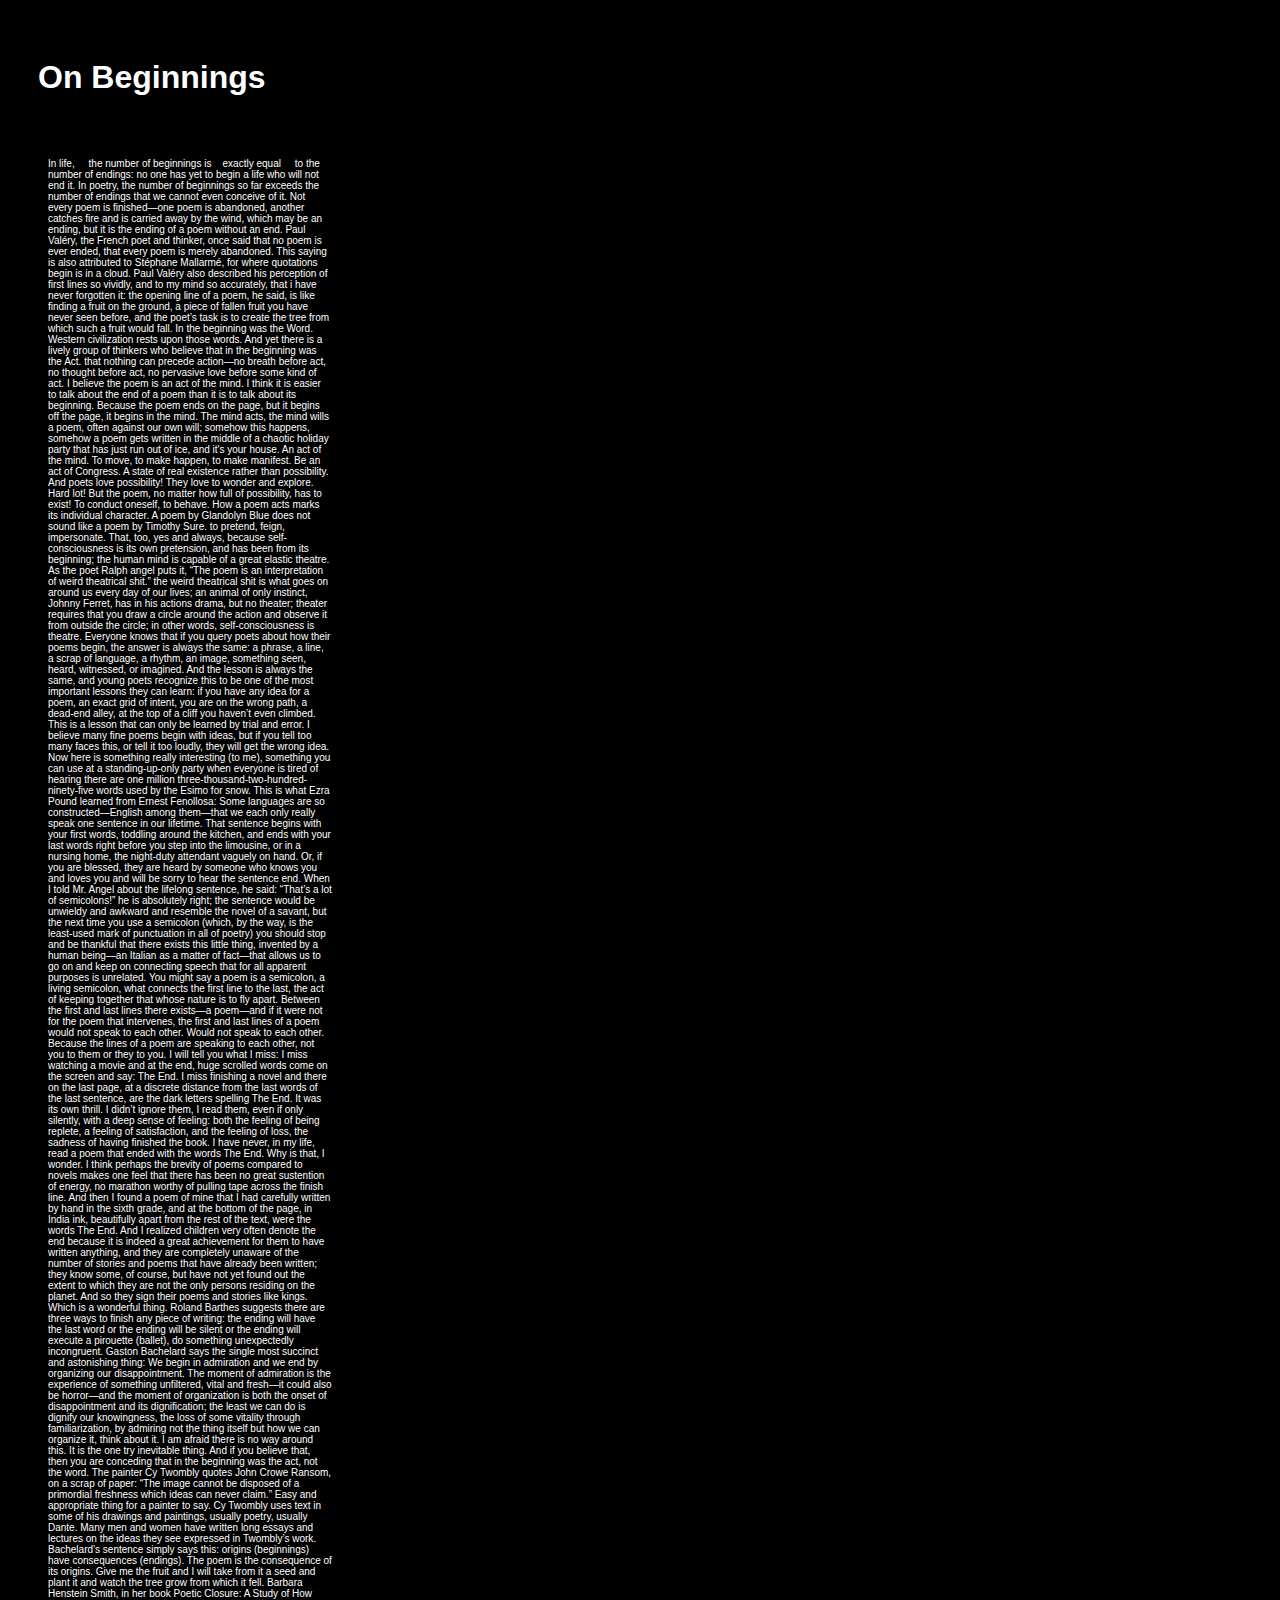
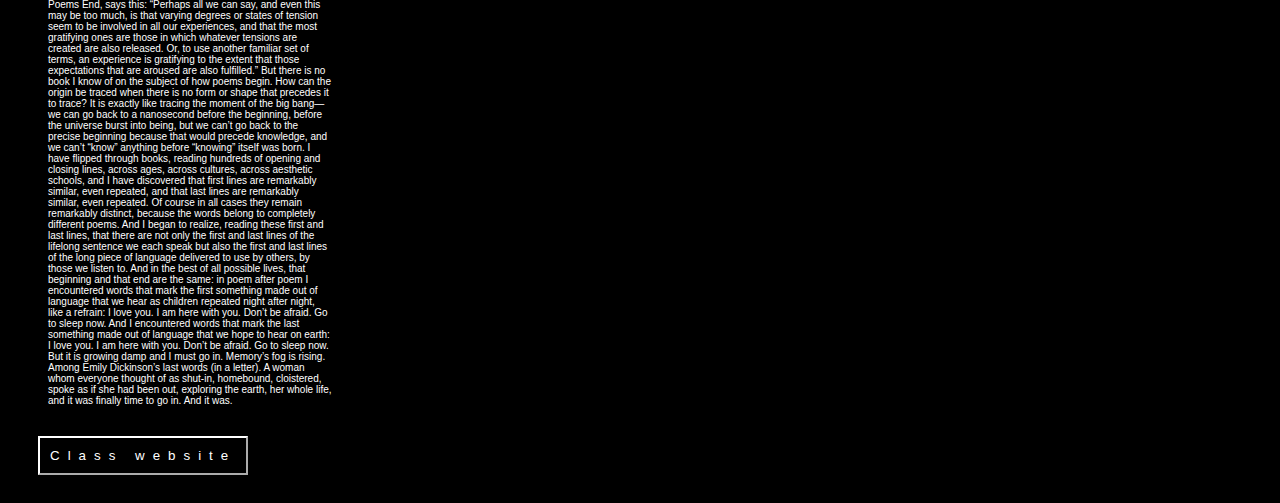
<file: p1/index.html>
<!DOCTYPE html>
<html lang="en">
<head>
    <meta charset="UTF-8">
    <meta name="viewport" content="width=device-width, initial-scale=1.0">
    <link rel="stylesheet" href="style.css">    
    <title>P1</title>

</head>
<body>
    <h1> On Beginnings</h1>
    <div class="poem">
        <p>In life, &nbsp&nbsp&nbsp the number of beginnings is &nbsp&nbsp exactly equal &nbsp&nbsp&nbsp to the number of endings: no one has yet to begin a life who will not end it. 

            In poetry, the number of beginnings so far exceeds the number of endings that we cannot even conceive of it. Not every poem is finished—one poem is abandoned, another catches fire and is carried away by the wind, which may be an ending, but it is the ending of a poem without an end. 
            
            Paul Valéry, the French poet and thinker, once said that no poem is ever ended, that every poem is merely abandoned. This saying is also attributed to Stéphane Mallarmé, for where quotations begin is in a cloud. 
            
            Paul Valéry also described his perception of first lines so vividly, and to my mind so accurately, that i have never forgotten it: the opening line of a poem, he said, is like finding a fruit on the ground, a piece of fallen fruit you have never seen before, and the poet’s task is to create the tree from which such a fruit would fall. 
            
            In the beginning was the Word. Western civilization rests upon those words. And yet there is a lively group of thinkers who believe that in the beginning was the Act. that nothing can precede action—no breath before act, no thought before act, no pervasive love before some kind of act. 
            
            I believe the poem is an act of the mind. I think it is easier to talk about the end of a poem than it is to talk about its beginning. Because the poem ends on the page, but it begins off the page, it begins in the mind. The mind acts, the mind wills a poem, often against our own will; somehow this happens, somehow a poem gets written in the middle of a chaotic holiday party that has just run out of ice, and it's your house. 
            
            An act of the mind. To move, to make happen, to make manifest. Be an act of Congress. A state of real existence rather than possibility. And poets love possibility! They love to wonder and explore. Hard lot! But the poem, no matter how full of possibility, has to exist! To conduct oneself, to behave. How a poem acts marks its individual character. A poem by Glandolyn Blue does not sound like a poem by Timothy Sure. to pretend, feign, impersonate. That, too, yes and always, because self-consciousness is its own pretension, and has been from its beginning; the human mind is capable of a great elastic theatre. As the poet Ralph angel puts it, “The poem is an interpretation of weird theatrical shit.” the weird theatrical shit is what goes on around us every day of our lives; an animal of only instinct, Johnny Ferret, has in his actions drama, but no theater; theater requires that you draw a circle around the action and observe it from outside the circle; in other words, self-consciousness is theatre. 
            
            Everyone knows that if you query poets about how their poems begin, the answer is always the same: a phrase, a line, a scrap of language, a rhythm, an image, something seen, heard, witnessed, or imagined. And the lesson is always the same, and young poets recognize this to be one of the most important lessons they can learn: if you have any idea for a poem, an exact grid of intent, you are on the wrong path, a dead-end alley, at the top of a cliff you haven’t even climbed. This is a lesson that can only be learned by trial and error. 
            
            I believe many fine poems begin with ideas, but if you tell too many faces this, or tell it too loudly, they will get the wrong idea. 
            
            Now here is something really interesting (to me), something you can use at a standing-up-only party when everyone is tired of hearing there are one million three-thousand-two-hundred-ninety-five words used by the Esimo for snow. This is what Ezra Pound learned from Ernest Fenollosa: Some languages are so constructed—English among them—that we each only really speak one sentence in our lifetime. That sentence begins with your first words, toddling around the kitchen, and ends with your last words right before you step into the limousine, or in a nursing home, the night-duty attendant vaguely on hand. Or, if you are blessed, they are heard by someone who knows you and loves you and will be sorry to hear the sentence end. 
            
            When I told Mr. Angel about the lifelong sentence, he said: “That’s a lot of semicolons!” he is absolutely right; the sentence would be unwieldy and awkward and resemble the novel of a savant, but the next time you use a semicolon (which, by the way, is the least-used mark of punctuation in all of poetry) you should stop and be thankful that there exists this little thing, invented by a human being—an Italian as a matter of fact—that allows us to go on and keep on connecting speech that for all apparent purposes is unrelated. 
            
            You might say a poem is a semicolon, a living semicolon, what connects the first line to the last, the act of keeping together that whose nature is to fly apart. Between the first and last lines there exists—a poem—and if it were not for the poem that intervenes, the first and last lines of a poem would not speak to each other. 
            
            Would not speak to each other. Because the lines of a poem are speaking to each other, not you to them or they to you.
            
            I will tell you what I miss: I miss watching a movie and at the end, huge scrolled words come on the screen and say: The End. I miss finishing a novel and there on the last page, at a discrete distance from the last words of the last sentence, are the dark letters spelling The End. 
            
            It was its own thrill. I didn’t ignore them, I read them, even if only silently, with a deep sense of feeling: both the feeling of being replete, a feeling of satisfaction, and the feeling of loss, the sadness of having finished the book. 
            
            I have never, in my life, read a poem that ended with the words The End. Why is that, I wonder. I think perhaps the brevity of poems compared to novels makes one feel that there has been no great sustention of energy, no marathon worthy of pulling tape across the finish line. And then I found a poem of mine that I had carefully written by hand in the sixth grade, and at the bottom of the page, in India ink, beautifully apart from the rest of the text, were the words The End. And I realized children very often denote the end because it is indeed a great achievement for them to have written anything, and they are completely unaware of the number of stories and poems that have already been written; they know some, of course, but have not yet found out the extent to which they are not the only persons residing on the planet. And so they sign their poems and stories like kings. Which is a wonderful thing. 
            
            Roland Barthes suggests there are three ways to finish any piece of writing: the ending will have the last word or the ending will be silent or the ending will execute a pirouette (ballet), do something unexpectedly incongruent. 
            
            Gaston Bachelard says the single most succinct and astonishing thing: We begin in admiration and we end by organizing our disappointment. The moment of admiration is the experience of something unfiltered, vital and fresh—it could also be horror—and the moment of organization is both the onset of disappointment and its dignification; the least we can do is dignify our knowingness, the loss of some vitality through familiarization, by admiring not the thing itself but how we can organize it, think about it. 
            
            I am afraid there is no way around this. It is the one try inevitable thing. And if you believe that, then you are conceding that in the beginning was the act, not the word. 
            
            The painter Cy Twombly quotes John Crowe Ransom, on a scrap of paper: “The image cannot be disposed of a primordial freshness which ideas can never claim.”
            
            Easy and appropriate thing for a painter to say. Cy Twombly uses text in some of his drawings and paintings, usually poetry, usually Dante. Many men and women have written long essays and lectures on the ideas they see expressed in Twombly’s work. 
            
            Bachelard’s sentence simply says this: origins (beginnings) have consequences (endings).
            
            The poem is the consequence of its origins. Give me the fruit and I will take from it a seed and plant it and watch the tree grow from which it fell. 
            
            Barbara Henstein Smith, in her book Poetic Closure: A Study of How Poems End, says this: “Perhaps all we can say, and even this may be too much, is that varying degrees or states of tension seem to be involved in all our experiences, and that the most gratifying ones are those in which whatever tensions are created are also released. Or, to use another familiar set of terms, an experience is gratifying to the extent that those expectations that are aroused are also fulfilled.”
            
            But there is no book I know of on the subject of how poems begin. How can the origin be traced when there is no form or shape that precedes it to trace? It is exactly like tracing the moment of the big bang—we can go back to a nanosecond before the beginning, before the universe burst into being, but we can’t go back to the precise beginning because that would precede knowledge, and we can’t “know” anything before “knowing” itself was born. 
            
            I have flipped through books, reading hundreds of opening and closing lines, across ages, across cultures, across aesthetic schools, and I have discovered that first lines are remarkably similar, even repeated, and that last lines are remarkably similar, even repeated. Of course in all cases they remain remarkably distinct, because the words belong to completely different poems. And I began to realize, reading these first and last lines, that there are not only the first and last lines of the lifelong sentence we each speak but also the first and last lines of the long piece of language delivered to use by others, by those we listen to. And in the best of all possible lives, that beginning and that end are the same: in poem after poem I encountered words that mark the first something made out of language that we hear as children repeated night after night, like a refrain: I love you. I am here with you. Don’t be afraid. Go to sleep now. And I encountered words that mark the last something made out of language that we hope to hear on earth: I love you. I am here with you. Don’t be afraid. Go to sleep now. 
            
            But it is growing damp and I must go in. Memory’s fog is rising. Among Emily Dickinson’s last words (in a letter). A woman whom everyone thought of as shut-in, homebound, cloistered, spoke as if she had been out, exploring the earth, her whole life, and it was finally time to go in. And it was.  
            </p>
    </div>

    <a href="../index.html"><button>Class website</button></a>
</body>
</html>
</file>
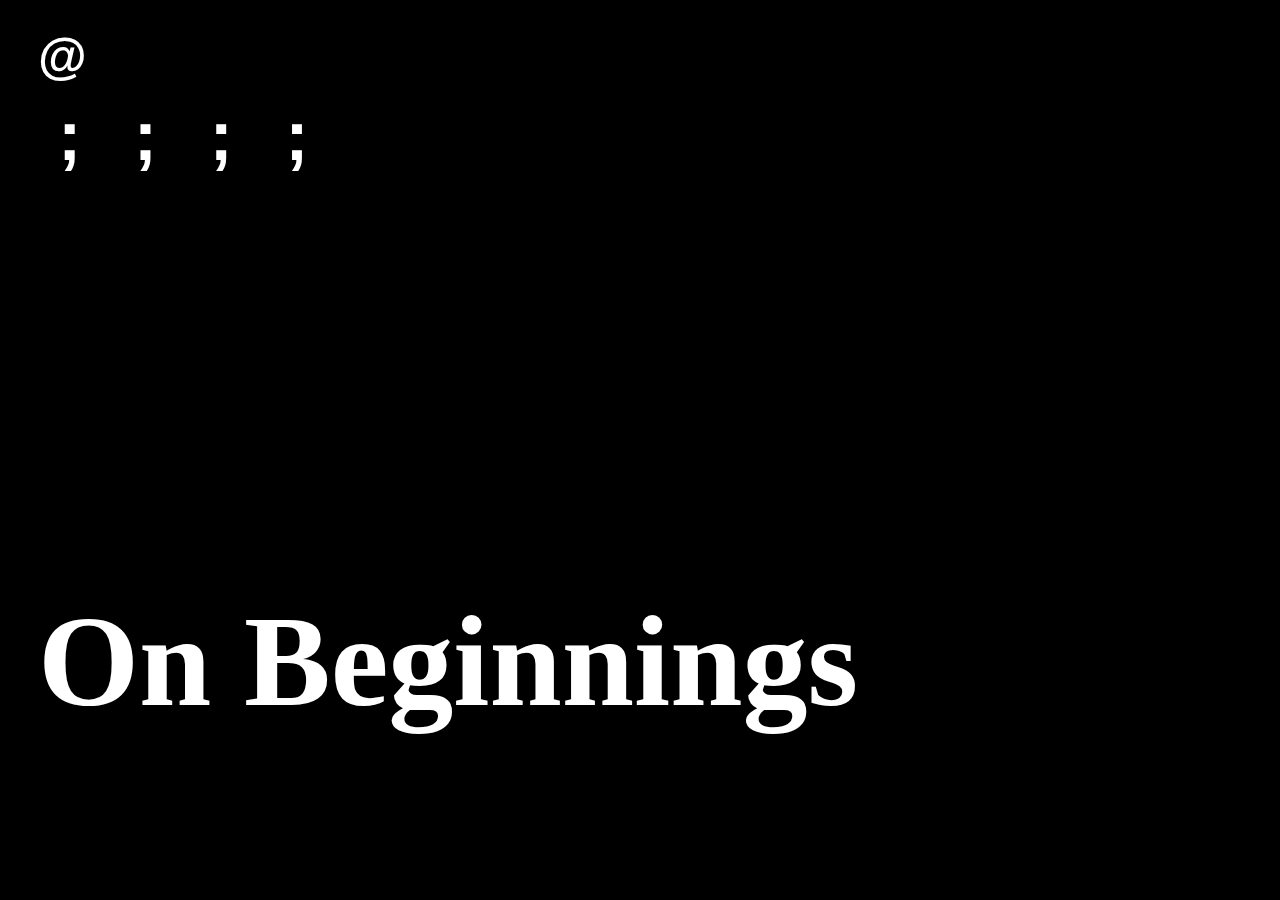
<file: p1/main page - on beginnings/index.html>
<!DOCTYPE html>
<html lang="en">
<head>
    <meta charset="UTF-8">
    <meta name="viewport" content="width=device-width, initial-scale=1.0">
    <link rel="stylesheet" href="style.css">    
    <title>P1</title>

</head>
<body> 
   <a href="../../index.html">@</a>

<div class="links">
   <il><a href="../page1/">;</a></il> 
   <il><a href="../page2/">;</a></il>
   <il><a href="../page3/">;</a></il>
   <il><a href="../page4/">;</a></il>
</div>

    <h3> On Beginnings</h3>
   
</body>
</html>
</file>
<file: p1/style.css>
* {
    background-color: black;
    font-family: Arial, Helvetica, sans-serif;
    padding: 10px;
    color: white;

}

h1 {
    color: white;
}

button {
    color: white;
    border-color: white;
    letter-spacing: .50rem;
} 

button:hover {
    color: skyblue;
    border-color: skyblue;
}

.poem {
    font-size: 10px;
    margin-right: 900px;
}

.symbol {
    font-size: 5px;
    white-space: pre;
    font-family: monospace;
}
</file>
<file: p1/main page - on beginnings/style.css>
* {
    background-color: black;
    font-family: Arial, Helvetica, sans-serif;
    padding: 10px;
    color: white;

}

h3 {
    color: white;
    font-family: Georgia, 'Times New Roman', Times, serif;
    font-size: 130px;
    position: relative;
    top: 260px;
}

a {
    color: white;
    border-color: white;
    letter-spacing: .50rem;
    text-decoration: none;
    font-size: 50px;
    font-weight: bold;
} 

a:hover {
    color: red;
    font-style: italic;
}

.links a {
    font-size: 70px;
}

.links a:hover {
    background-color: white;
    font-style: normal;
}
</file>
